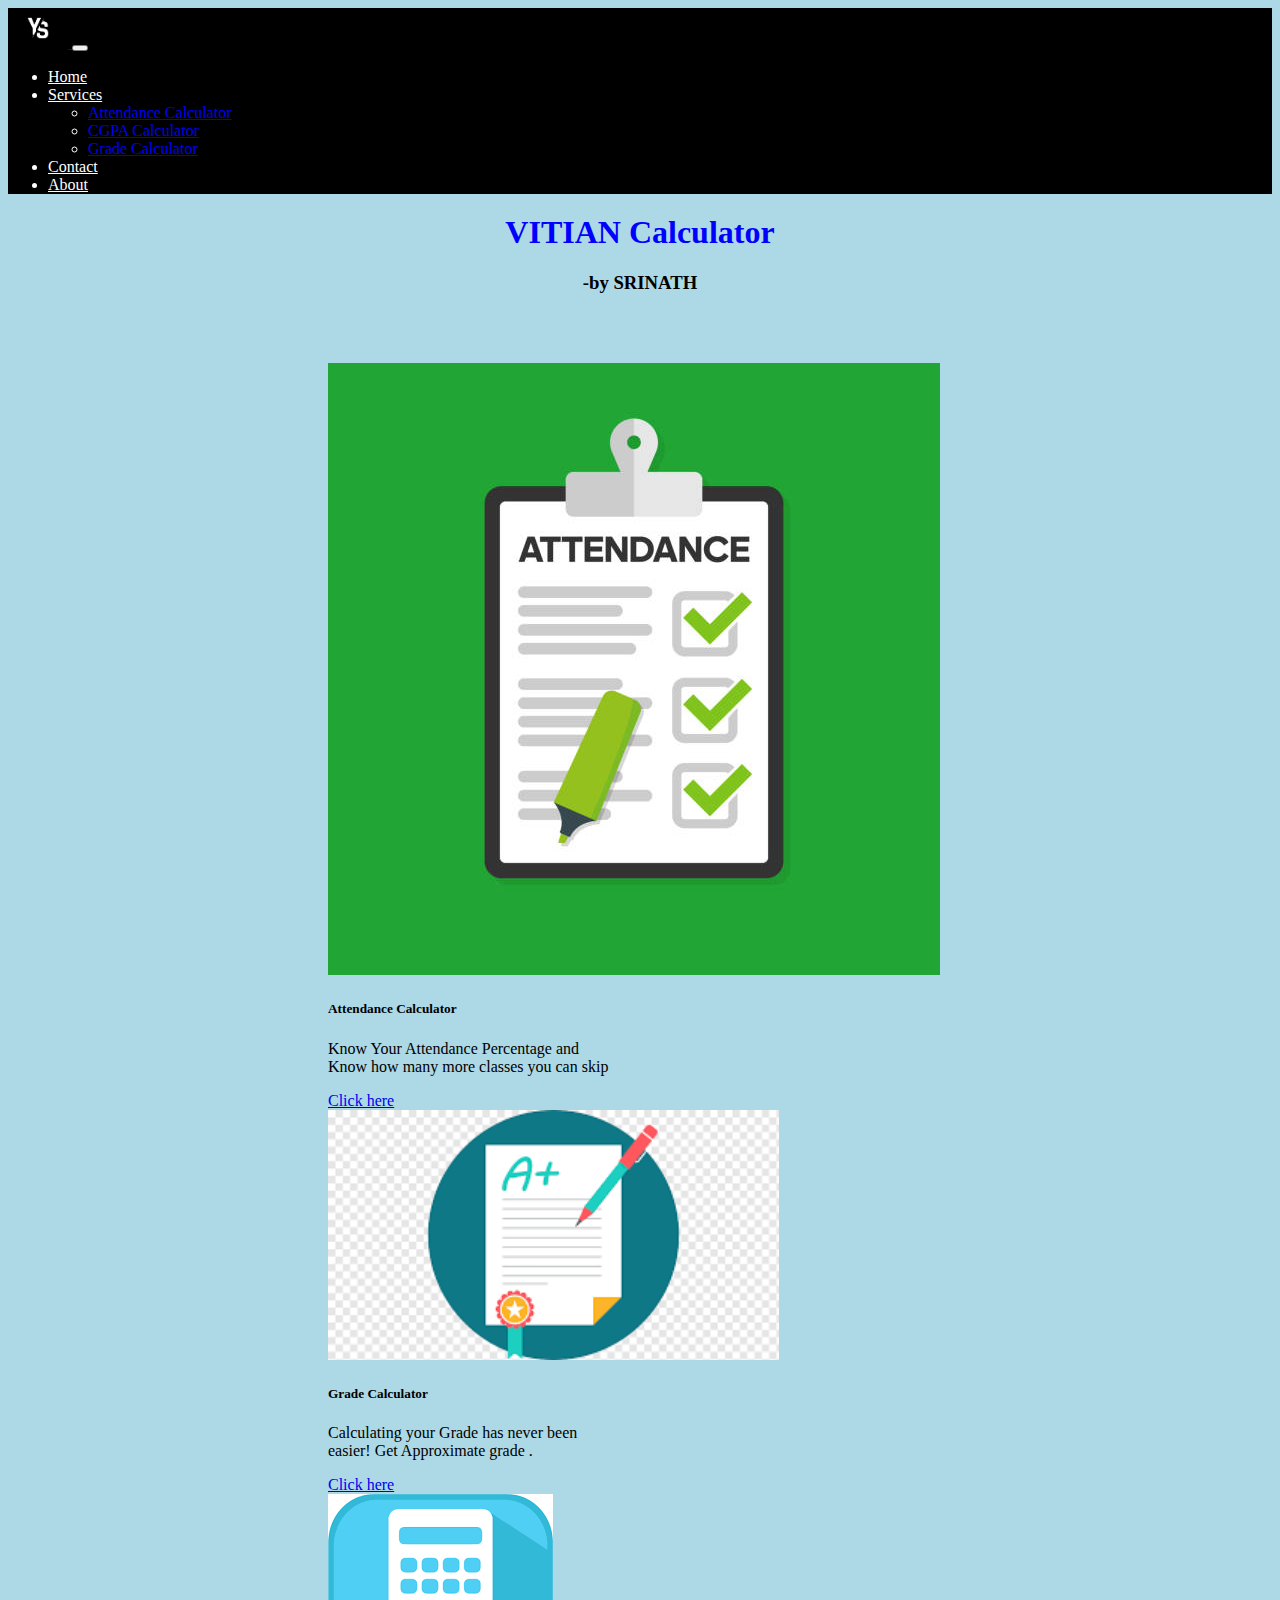
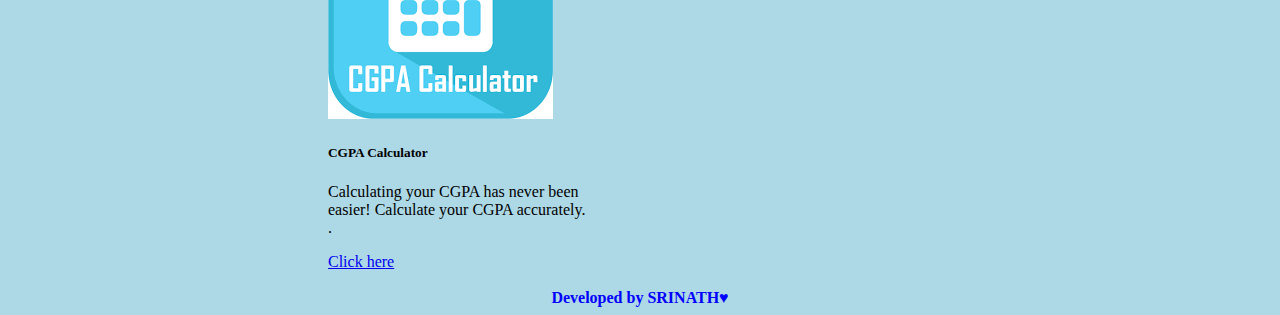
<file: index.html>
<!DOCTYPE html>
<html>
<head>
	<title>YS PRODUCTIONS</title>
	<!-- Link to CSS stylesheet -->
	<link rel="stylesheet" type="text/css" href="style.css">
	<link href="https://cdn.jsdelivr.net/npm/bootstrap@5.3.0-alpha1/dist/css/bootstrap.min.css" rel="stylesheet" integrity="sha384-GLhlTQ8iRABdZLl6O3oVMWSktQOp6b7In1Zl3/Jr59b6EGGoI1aFkw7cmDA6j6gD" crossorigin="anonymous">
  <link rel="icon" href="favicon.ico">
</head>
<body style="background-color:lightblue">
 <div class="container-fluid">

  <div class="navfull">

	<nav class="navbar navbar-expand-lg">
	  <div class="container-fluid">
	    <a class="navbar-brand" href="#">
	    	<img class="img1" src="logo.jpg" alt="">
	    </a>
	    <button class="navbar-toggler" type="button" data-bs-toggle="collapse" data-bs-target="#navbarNavDropdown" aria-controls="navbarNavDropdown" aria-expanded="false" aria-label="Toggle navigation">
	      <span class="navbar-toggler-icon"></span>
	    </button>
	    <div class="collapse navbar-collapse" id="navbarNavDropdown">
	      <ul class="navbar-nav">
	        <li class="nav-item">
	          <a class="nav-link active" aria-current="page" href="#" style="color:white">Home</a>
	        </li>
	        <li class="nav-item dropdown">
	          <a class="nav-link dropdown-toggle" href="#" role="button" data-bs-toggle="dropdown" aria-expanded="false" style="color:white">
	            Services
	          </a>
	          <ul class="dropdown-menu">
	            <li><a class="dropdown-item" href="attendance.html">Attendance Calculator</a></li>
	            <li><a class="dropdown-item" href="cgpa.html">CGPA Calculator</a></li>
	            <li><a class="dropdown-item" href="grade.html">Grade Calculator</a></li>
	          </ul>
	        </li>
					<li class="nav-item">
	          <a class="nav-link" href="#" style="color:white">Contact</a>
	        </li>
	        <li class="nav-item">
	          <a class="nav-link" href="#" style="color:white">About</a>
	        </li>
	      </ul>
	    </div>
	  </div>
	</nav>
</div>
<h1 style="margin-top: 20px;">VITIAN Calculator</h1>
        <h3 style="text-align: center;">-by SRINATH</h3>
	<div class="row">
		<div class="student-column col-lg-3 col-md-4">
	<div class="card" style="width: 18rem">
  <img src="atten1.jpg" class="card-img-top" alt="...">
  <div class="card-body">
    <h5 class="card-title">Attendance Calculator</h5>
    <p class="card-text">Know Your Attendance Percentage and Know how many more classes you can skip</p>
    <a href="attendance.html" class="btn btn-primary">Click here</a>
  </div>

</div>
</div>
<div class="student-column col-lg-3 col-md-4">
<div class="card" style="width: 18rem">
  <img class="ab" src="grades.png" class="card-img-top" alt="...">
  <div class="card-body">
    <h5 class="card-title">Grade Calculator</h5>
    <p class="card-text">Calculating your Grade has never been easier! Get Approximate grade .<br>

		</p>
    <a href="grade.html" class="btn btn-primary">Click here</a>
  </div>
</div>
</div>
<div class="student-column col-lg-3 col-md-4">
<div class="card" style="width: 18rem">
  <img src="cgpa.png" class="card-img-top" alt="...">
  <div class="card-body">
    <h5 class="card-title">CGPA Calculator</h5>
    <p class="card-text">Calculating your CGPA has never been easier! Calculate your CGPA accurately. <br>.<br></p>
    <a href="cgpa.html" class="btn btn-primary">Click here</a>
  </div>
</div>
</div>
</div>
<script src="https://cdn.jsdelivr.net/npm/bootstrap@5.3.0-alpha1/dist/js/bootstrap.bundle.min.js" integrity="sha384-w76AqPfDkMBDXo30jS1Sgez6pr3x5MlQ1ZAGC+nuZB+EYdgRZgiwxhTBTkF7CXvN" crossorigin="anonymous"></script>
<footer><br>Developed by SRINATH&#9829</footer>
</body>
</html>
</file>
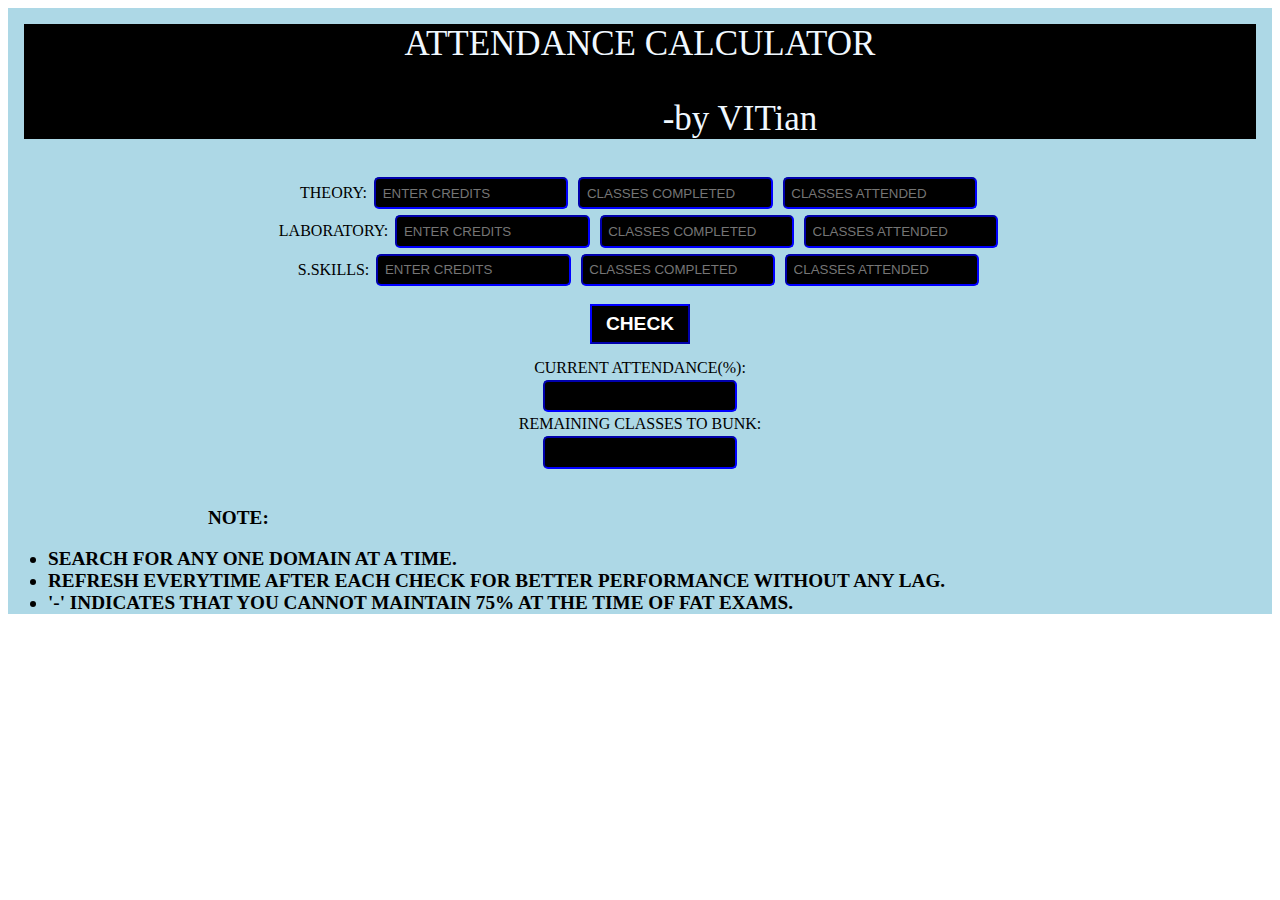
<file: attendance.html>
<!DOCTYPE html>
<html lang="en">
<head>
    <meta charset="UTF-8">
    <meta http-equiv="X-UA-Compatible" content="IE=edge">
    <meta name="viewport" content="width=device-width, initial-scale=1.0">
    <title>ATTENDANCE CALCULATOR</title>
    <link rel="stylesheet" href="attendance.css">
</head>
<body>
    <div class="yes">
    <div class="hel">
    <div class="header">
        ATTENDANCE CALCULATOR
        <p>-by VITian</p>
    </div>
    <div>
        THEORY:
        <input type="text" id="tc" placeholder="ENTER CREDITS">
        <input type="text" id="tt" placeholder="CLASSES COMPLETED">
        <input type="text" id="ta" placeholder="CLASSES ATTENDED">
    </div>
    <div>
        LABORATORY:
        <input type="text" id="lc" placeholder="ENTER CREDITS">
        <input type="text" id="lt" placeholder="CLASSES COMPLETED">
        <input type="text" id="la" placeholder="CLASSES ATTENDED">
    </div>
    <div>
        S.SKILLS:
        <input type="text" id="sc" placeholder="ENTER CREDITS">
        <input type="text" id="st" placeholder="CLASSES COMPLETED">
        <input type="text" id="sa" placeholder="CLASSES ATTENDED">
    </div>
    <div class="but">
        <button onclick="cal();">CHECK</button>
    </div>
    <div class="t">
        CURRENT ATTENDANCE(%):
    </div>
    <div>
        <input type="text" id="at" >
    </div>
    <div class="t">
        REMAINING CLASSES TO BUNK:
    </div>
    <div>
        <input type="text" id="r" >
    </div>

    </div>
    <div class="note">
        <p>NOTE:</p>
        <ul>
            <li>SEARCH FOR ANY ONE DOMAIN AT A TIME.</li>
            <li>REFRESH EVERYTIME AFTER EACH CHECK FOR BETTER PERFORMANCE WITHOUT ANY LAG.</li>
            <li>'-' INDICATES THAT YOU CANNOT MAINTAIN 75% AT THE TIME OF FAT EXAMS.</li>
        </ul>
    </div>
    </div>

    <script src="attendance.js"></script>
</body>
</html>
</file>
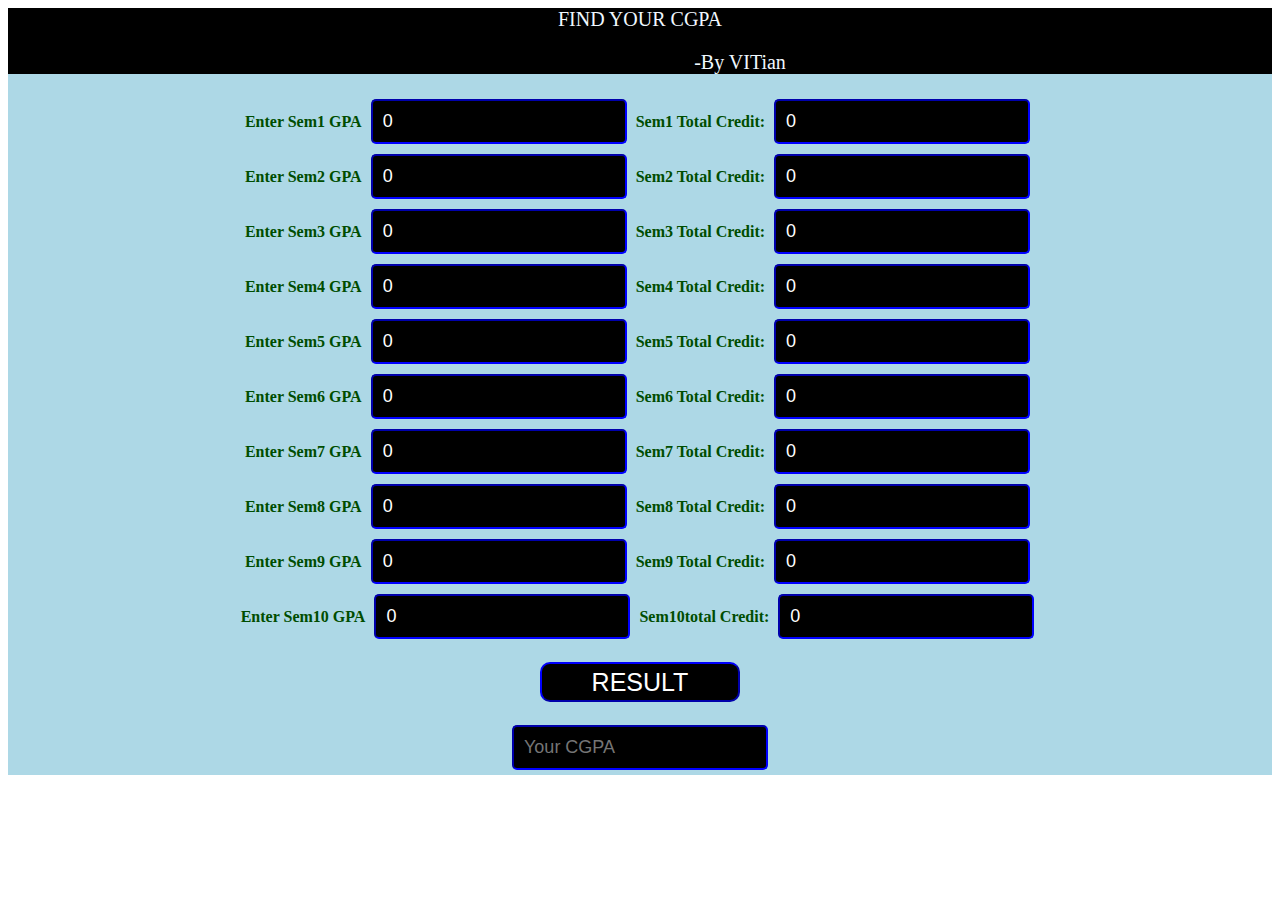
<file: cgpa.html>
<!DOCTYPE html>
<html lang="en" dir="ltr">
  <head>
    <meta charset="utf-8">
    <link rel="stylesheet" href="cgpa.css">
    <title>CGPA Finder</title>
  </head>
  <body>
    <div class="main">
        <div class="head">
            FIND YOUR CGPA
            <p>-by VITian</p>
        </div>
        <div class="left">

            <label for="g1">Enter Sem1 GPA</label>
            <input type="text" id="g1" value="0" placeholder="Enter Sem1 GPA">

            <label for="c1">Sem1 total credit:</label>
            <input type="text" id="c1" value="0" placeholder="Enter Sem1 total credit">
            <br>
            <label for="g2">Enter Sem2 GPA</label>
            <input type="text" name="" value="0" id="g2" placeholder="Enter Sem2 GPA">
            <label for="c2">Sem2 total credit:</label>
            <input type="text" id="c2" value="0" placeholder="Enter Sem2 total credit">


            <br>
            <label for="g3">Enter Sem3 GPA</label>
            <input type="text" id="g3" value="0" placeholder="Enter Sem3 GPA">
            <label for="c3">Sem3 total credit:</label>
            <input type="text" name="" id="c3" value="0" placeholder="Enter Sem3 total credit">

            <br>
            <label for="g4">Enter Sem4 GPA</label>
            <input type="text" id="g4" value="0" placeholder="Enter Sem4 GPA">

            <label for="c4">Sem4 total credit:</label>
            <input type="text" id="c4" value="0" placeholder="Enter Sem4 total credits">
            <br>
            <label for="g5">Enter Sem5 GPA</label>
            <input type="text" name="" value="0" id="g5" placeholder="Enter Sem5 GPA">
            <label for="c5">Sem5 total credit:</label>
            <input type="text" id="c5" value="0" placeholder="Enter Sem5 total credit">
            </div>
            <div class="right">
              <label for="g6">Enter Sem6 GPA</label>
              <input type="text" name="" value="0" id="g6" placeholder="Enter Sem6 GPA">
              <label for="c6">Sem6 total credit:</label>
              <input type="text" id="c6" value="0" placeholder="Enter Sem6 total credit">
              <br>
              <label for="g7">Enter Sem7 GPA</label>
              <input type="text" name="" value="0" id="g7" placeholder="Enter Sem7 GPA">
              <label for="c7">Sem7 total credit:</label>
              <input type="text" id="c7" value="0" placeholder="Enter Sem7 total credit">
              <br>
              <label for="g8">Enter Sem8 GPA</label>
              <input type="text" name="" value="0" id="g8" placeholder="Enter Sem8 GPA">
              <label for="c8">Sem8 total credit:</label>
              <input type="text" id="c8" value="0" placeholder="Enter Sem8 total credit">
              <br>
              <label for="g9">Enter Sem9 GPA</label>
              <input type="text" name="" value="0" id="g9" placeholder="Enter Sem9 GPA">
              <label for="c9">Sem9 total credit:</label>
              <input type="text" id="c9" value="0" placeholder="Enter Sem9 total credit">
              <br>
              <label for="g10">Enter Sem10 GPA</label>
              <input type="text" name="" value="0" id="g10" placeholder="Enter Sem10 GPA">
              <label for="c10">Sem10total credit:</label>
              <input type="text" id="c10" value="0" placeholder="Enter Sem10 total credit">
              <br>
            </div>

        <div class="button">
            <br>
            <button onclick="cgpa();">RESULT</button>
            <br>
            <br>
            <label for="result"></label>
            <input type="text" name="" id="result" placeholder="Your CGPA">

      </div>
    <script src="cgpa.js"></script>
  </body>
</html>
</file>
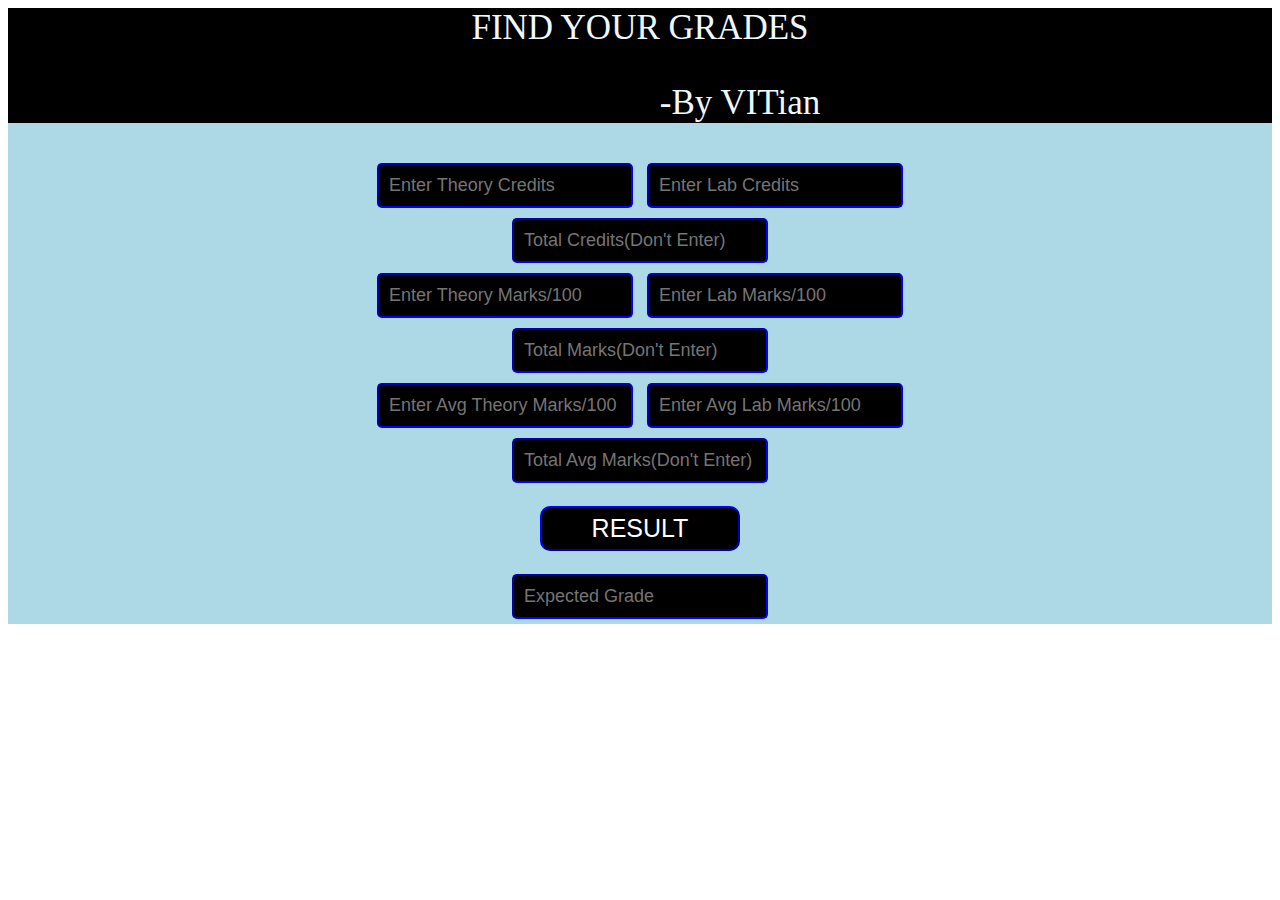
<file: grade.html>
<!DOCTYPE html>
<html lang="en">
<head>
    <meta charset="UTF-8">
    <meta http-equiv="X-UA-Compatible" content="IE=edge">
    <meta name="viewport" content="width=device-width, initial-scale=1.0">
    <link rel="stylesheet" href="grade.css">
    <title>GRADE FINDER</title>
</head>
<body>
    <div class="whole">
        <div class="header">
            FIND YOUR GRADES
            <p>-by VITian</p>
        </div>
        <div class="credits">
            <label for="n1"></label>
            <input type="text" id="n1" placeholder="enter theory credits">

            <label for="n2"></label>
            <input type="text" id="n2" placeholder="enter lab credits">
            <br>
            <label for="n"></label>
            <input type="text" name="" id="n" placeholder="total credits(don't enter)" readonly>
        </div>
        <div class="mark">
            <label for="m1"></label>
            <input type="text" id="m1" placeholder="enter theory marks/100">

            <label for="m2"></label>
            <input type="text" id="m2" placeholder="enter lab marks/100">
            <br>
            <label for="m"></label>
            <input type="text" name="" id="m" placeholder="total marks(don't enter)" readonly>
        </div>
        <div class="avg">
            <label for="a1"></label>
            <input type="text" id="a1" placeholder="enter avg theory marks/100">

            <label for="a2"></label>
            <input type="text" id="a2" placeholder="enter avg lab marks/100">
            <br>
            <label for="a"></label>
            <input type="text" name="" id="a" placeholder="total avg marks(don't enter)" readonly>
        </div>
        <div class="button">
            <br>
            <button onclick="cal();">RESULT</button>
            <br>
            <br>
            <label for="k"></label>
            <input type="text" name="" id="result" placeholder="expected grade">

        </div>
    </div>
    <script src="grade.js"></script>
</body>
</html>
</file>
<file: style.css>
.img1{
	max-width: 100%;
	height: 40px;
}
.content{
	padding-left: 320px;
	padding-top: 90px;
	background-color: lightblue;
}
.card{
	padding-right: 50px;
	background-color: lightblue;
}
body{
	background-color: lightblue;
}
.navbar{
	background-color: black;
}
.navfull{
	color: white;
}
.row-spot{
  padding-top: 50px;
}
.student-column{
	padding-left: 50px;
}
.ab{
	height: 250px;
}
footer{
	text-align: center;
	color: blue;
	font-weight: bold;
}
h1{
	text-align: center;
	font-family: Courgette;
	color:blue;
}
.row{
	align-items: center;
	padding-left: 270px;
	padding-top: 50px;
}
</file>
<file: attendance.css>
.yes{
    background-color: lightblue;
}
.hel{
    text-align: center;
    padding: 1em;
}
input{
    padding: .5em;
    margin: 3px;
    border-radius: 5px;
    color: white;
    border-color: blue;
    background-color: black;
}
button{
    margin: 15px;
    height: 40px;
    width: 100px;
    font-size: larger;
    font-weight: bold;

    background-color: black;
    border-color: blue;
    color: white;
}
.note{
    font-size: larger;
    font-weight: bold;
}
p{
    margin-left: 200px;
    margin-bottom: px;
}
.header{
    font-size: 35px;
    color: aliceblue;
    background-color: black;
}

button:hover{
    background-color: lightblue;
}
input:hover{
    background-color: lightblue;
}
</file>
<file: cgpa.css>
input{
    padding: 10px;
    margin: 5px;
    font-size: large;
    text-transform: capitalize;
    border-radius: 5px;
    color: white;
    border-color: blue;
    background-color: black;
}
label{
  color:  #004d00;
  font-weight: bold;
}
.main{
    text-align: center;
    text-transform: capitalize;
    background-color: lightblue;
}
.button{
  text-align: center;
}
button{
    width: 200px;
    height: 40px;
    font-size: 25px;
    border-radius: 10px;
    background-color: black;
    border-color: blue;
    color: white;
}
button:hover{
    background-color: blue;
}
input:hover{
    background-color: #809fff;
}
.head{
    font-size: 20px;
    color: aliceblue;
    background-color: black;
}
p{
    margin-left: 200px;
    margin-bottom: px;
}
footer{
  font-weight: bold;
  color: blue;
}
</file>
<file: grade.css>
.whole{
    text-align: center;
    text-transform: capitalize;
    background-color: lightblue;
}

input{
    padding: 10px;
    margin: 5px;
    font-size: large;
    text-transform: capitalize;
    border-radius: 5px;
    color: white;
    border-color: blue;
    background-color: black;
}

button{
    width: 200px;
    height: 45px;
    font-size: 25px;
    border-radius: 10px;
    background-color: black;
    border-color: blue;
    color: white;
}
button:hover{
    background-color: lightblue;
}
input:hover{
    background-color: lightblue;
}
.header{
    font-size: 35px;
    color: aliceblue;
    background-color: black;
}
p{
    margin-left: 200px;
    margin-bottom: px;
}
</file>
